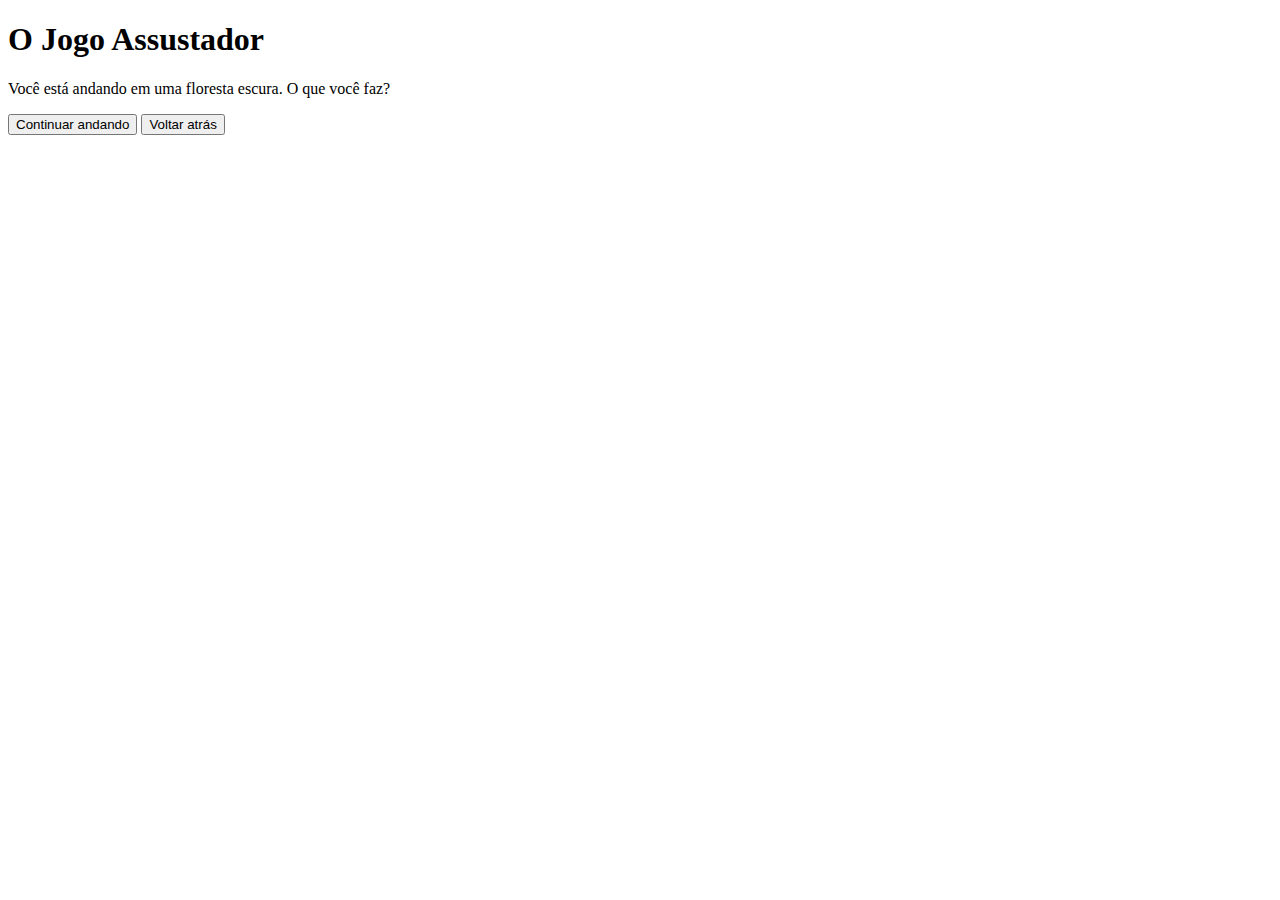
<file: teste/index.html>
<!DOCTYPE html>
<html lang="en">
<head>
    <meta charset="UTF-8">
    <title>Jogo Assustador</title>
</head>
<body>
      <div id="game">
        <h1>O Jogo Assustador</h1>
        <p id="story">Você está andando em uma floresta escura. O que você faz?</p>
        <button onclick="escolha1()">Continuar andando</button>
        <button onclick="escolha2()">Voltar atrás</button>
      </div>
      
      <script src="script.js"></script>
</body>
</html>
</file>
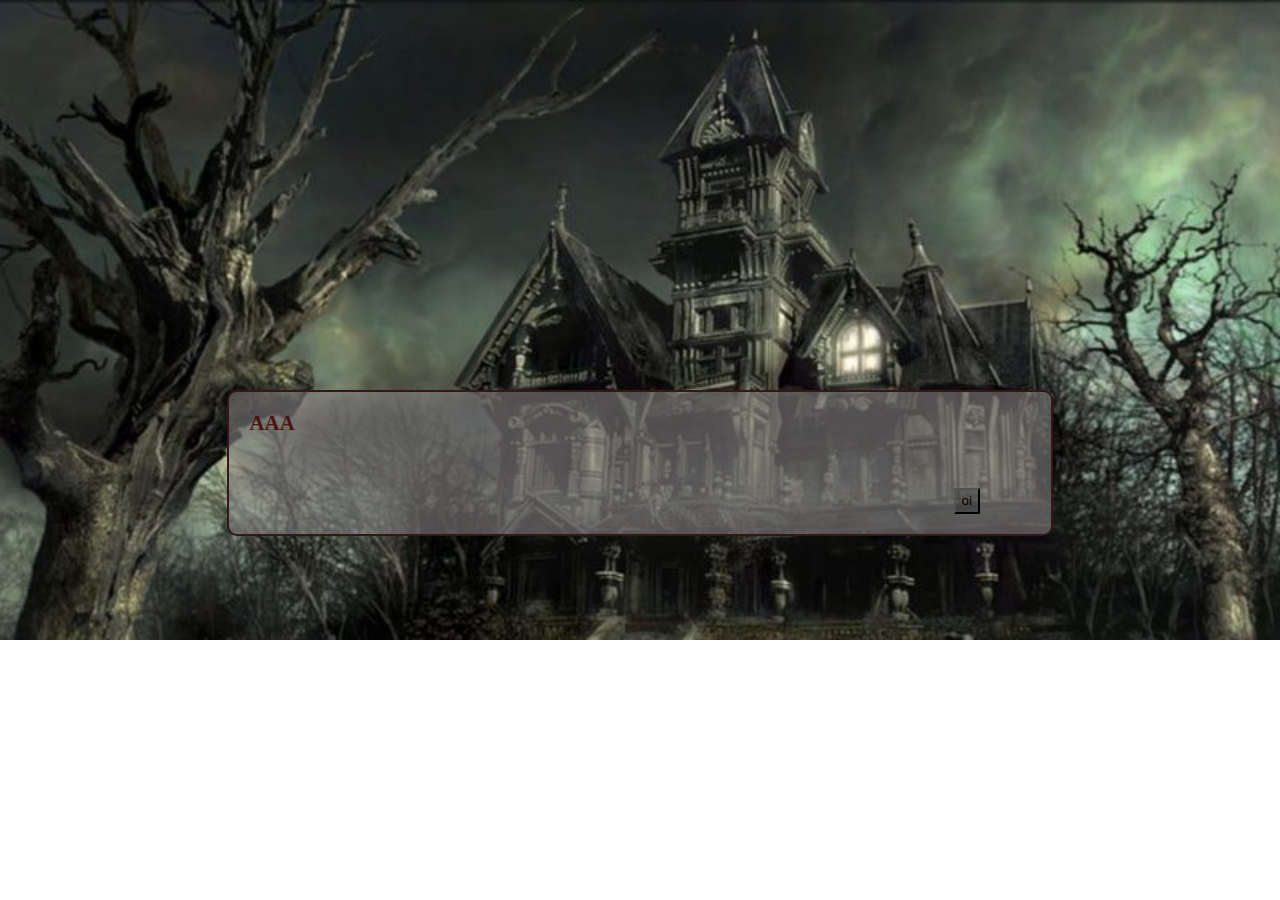
<file: historia.html>
<!DOCTYPE html>
<html lang="en">
<head>
    <meta charset="UTF-8">
    <meta name="viewport" content="width=device-width, initial-scale=1.0">
    <link rel="stylesheet" href="/css/reset.css">
    <link rel="stylesheet" href="/css/historia.css">
    <title>historia</title>
</head>
<body>
    <div class="div-prin">
    </div>
        <div class="dialogo">
            <span class="escrita">AAA</span>
            <button class="button1" onclick="clicar()" >oi</button>
            
        </div>
        
    <script src="js/js.js"></script>
</body>
</html>
</file>
<file: css/historia.css>
.div-prin{
    background-image: url(/imagens/capa_locais_assombrados_brasil_widelg.jpg);
    background-repeat: no-repeat;
    background-size: cover;
    height: 50vw;
    min-width: 100%;
}

.dialogo{
    background-color: rgba(131, 128, 128, 0.6);
    padding: 1em 1em;
    max-width: 61vw;
    border-radius: 10px;
    margin: auto;
    margin-top: -12em;
    color: rgb(75, 19, 19);
    font-size: 1.3em;
    font-weight: 600;
    border: 2px rgb(53, 23, 23) solid;
    margin-bottom: 4em;
}



.button1{
    height: 2vw;
    display: block;
    background-color: rgba(0, 0, 0, 0.212);
    margin-top: 6vh;
    margin-left: 55vw;
   
}

.img-seguir:hover {
    cursor: pointer;
  }
</file>
